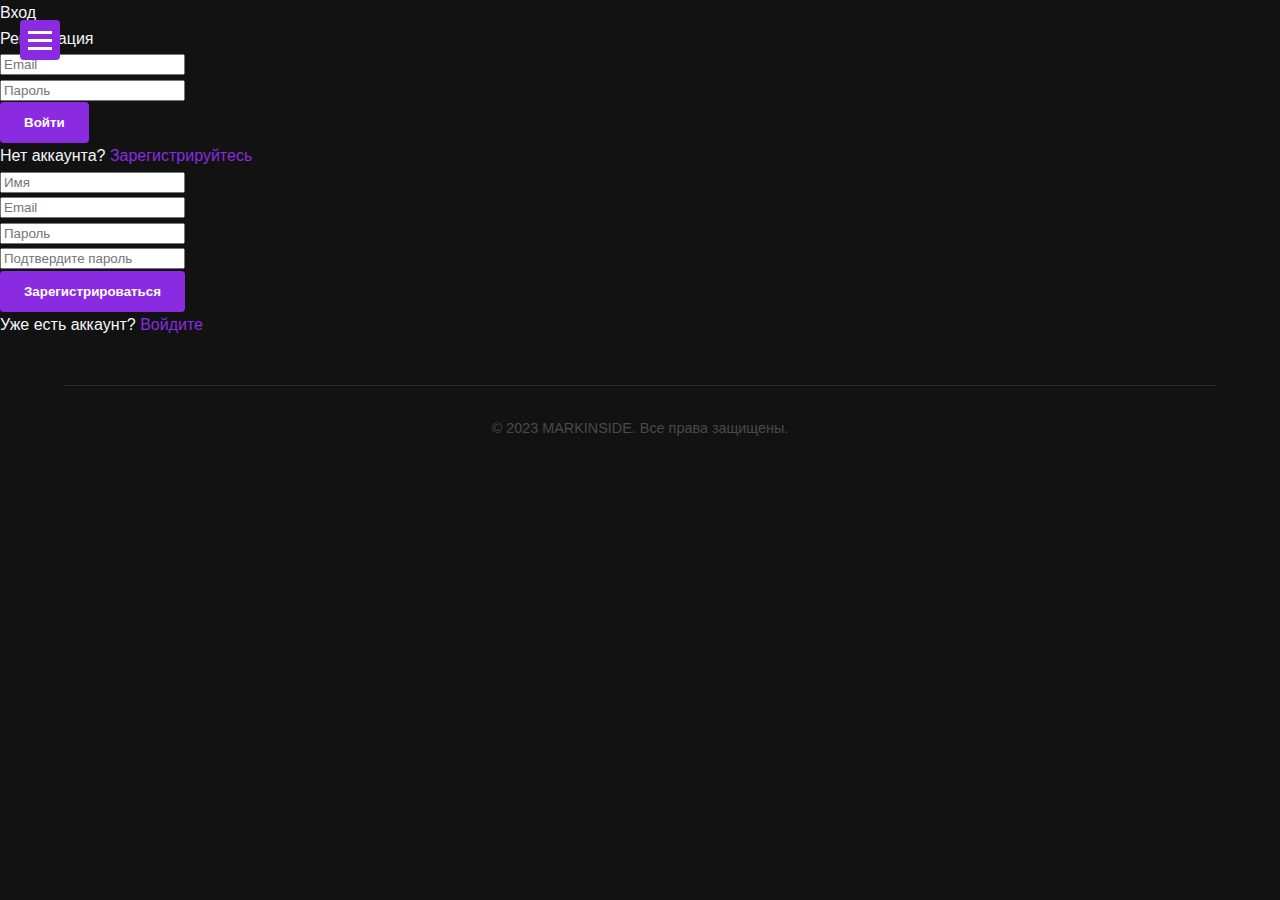
<file: register.html>
<!DOCTYPE html>
<html lang="ru">
<head>
    <meta charset="UTF-8">
    <meta name="viewport" content="width=device-width, initial-scale=1.0">
    <title>Вход/Регистрация | MARKINSIDE</title>
    <link rel="shortcut icon" href="favicon-96x96.png" type="image/x-icon">
    <link rel="stylesheet" href="root.css">
    <link rel="stylesheet" href="register.css">
    
</head>
<body>  
    <!-- Кнопка для открытия меню -->
    <button id="menu-toggle" class="menu-toggle">
        <span></span>
        <span></span>
        <span></span>
    </button>
    
    <!-- Боковая панель -->
    <header id="sidebar">
        <div class="container">
            <div class="header-left">
                <a href="index.html" class="logo">MARK<span>INSIDE</span></a>
                <nav>
                    <ul>
                        <li><a href="index.html">Главная</a></li>
                        <li class="has-submenu">
                            <a href="catalog.html">Каталог</a>
                            <div class="submenu">
                                <div class="has-submenu-l2">
                                    <a href="#">Готовые ПК</a>
                                    <div class="submenu-l2">
                                        <a href="#">Игровые ПК</a>
                                        <a href="#">Рабочие ПК</a>
                                        <a href="#">Домашние ПК</a>
                                    </div>
                                </div>
                                <div class="has-submenu-l2">
                                    <a href="components.html">Комплектующие</a>
                                    <div class="submenu-l2">
                                        <a href="#">Процессоры</a>
                                        <a href="#">Видеокарты</a>
                                        <a href="#">Материнские платы</a>
                                        <a href="#">Оперативная память</a>
                                    </div>
                                </div>
                                <a href="laptops.html">Ноутбуки</a>
                            </div>
                        </li>
                        <li class="has-submenu">
                            <a href="configurator.html">Конструктор ПК</a>
                            <div class="submenu">
                                <a href="configurator.html">Конфигуратор ПК</a>
                                <a href="helpwithcreating.html">Помощь с подбором комплектующих</a>
                            </div>
                        </li>
                        <li><a href="ForBuisnes.html">Для юрлиц и ИП</a></li>
                        <li><a href="cart.html">Корзина</a></li>
                        <li class="has-submenu">
                            <a href="aboutus.html">О нас</a>
                            <div class="submenu">
                                <a href="team.html">Наша команда</a>
                                <a href="history.html">История компании</a>
                            </div>
                        </li>
                        <li><a href="contacts.html">Контакты</a></li>
                        <li><a href="addinfo.html">Дополнительно</a></li>
                        <li><a href="register.html" class="active">Вход/Регистрация</a></li>
                    </ul>
                </nav>
                <!-- Логотип внизу -->
                <div class="sidebar-footer">
                    <img src="favicon-96x96.png" alt="Логотип MARKINSIDE" class="sidebar-logo">
                </div>
            </div>
        </div>
    </header>

    <!-- Затемнение фона -->
    <div id="overlay" class="overlay"></div>

    <main class="auth-container">
        <div class="auth-box">
            <div class="auth-tabs">
                <div class="auth-tab active" data-tab="login">Вход</div>
                <div class="auth-tab" data-tab="register">Регистрация</div>
            </div>
            
            <!-- Форма входа -->
            <form id="login-form" class="auth-form active">
                <div class="form-group">
                    <input type="email" name="email" placeholder="Email" required>
                </div>
                <div class="form-group">
                    <input type="password" name="password" placeholder="Пароль" required>
                </div>
                <button type="submit" class="btn">Войти</button>
                <div class="auth-footer">
                    Нет аккаунта? <a href="#" class="switch-tab" data-tab="register">Зарегистрируйтесь</a>
                </div>
            </form>
            
            <!-- Форма регистрации -->
            <form id="register-form" class="auth-form">
                <div class="form-group">
                    <input type="text" name="name" placeholder="Имя" required>
                </div>
                <div class="form-group">
                    <input type="email" name="email" placeholder="Email" required>
                </div>
                <div class="form-group">
                    <input type="password" name="password" placeholder="Пароль" required>
                </div>
                <div class="form-group">
                    <input type="password" name="confirm_password" placeholder="Подтвердите пароль" required>
                </div>
                <button type="submit" class="btn">Зарегистрироваться</button>
                <div class="auth-footer">
                    Уже есть аккаунт? <a href="#" class="switch-tab" data-tab="login">Войдите</a>
                </div>
            </form>
        </div>
    </main>

    <footer>
        <div class="container">
            <div class="copyright">
                <p>&copy; 2023 MARKINSIDE. Все права защищены.</p>
            </div>
        </div>
    </footer>

    <!-- Подключение скриптов -->
    <script src="configurator.js"></script>
    <script src="auth.js"></script>
    <script src="frontpanel.js"></script>
</body>
</html>
</file>
<file: root.css>
:root {
    --primary-color: #121212;        /* Основной фон сайта */
    --accent-color: #8a2be2;         /* Акцентный цвет (кнопки, заголовки) */
    --text-primary: #f5f7fa;         /* Основной текст */
    --text-secondary: #4a4a4a;       /* Второстепенный текст */
    --hover-color: #8a2be2;          /* Цвет при наведении */
    --card-color: #1e1e1e;           /* Фон карточек */
    --border-color: #2a2a2a;         /* Цвет границ */
    --menu-item-gap: 8px;
    --submenu-offset: 15px;
    --shadow-hover: 0 8px 16px rgba(0, 0, 0, 0.3);
}

/* Base styles */
body {
    font-family: 'Segoe UI', Tahoma, Geneva, Verdana, sans-serif;
    margin: 0;
    padding: 0;
    color: var(--text-primary); 
    background-color: var(--primary-color);
    line-height: 1.6;
}

.container {
    width: 90%;
    max-width: 1200px;
    margin: 0 auto;
}

/* Typography */
h1, h2, h3, h4, h5, h6 {
    color: var(--accent-color);
    margin-top: 0;
}

a {
    color: var(--accent-color);
    text-decoration: none;
    transition: color 0.3s ease;
}

a:hover {
    color: var(--hover-color);
}

/* Overlay */
.overlay {
    position: fixed;
    top: 0;
    left: 0;
    width: 100%;
    height: 100%;
    background: rgba(0, 0, 0, 0.7);
    z-index: 900;
    opacity: 0;
    visibility: hidden;
    transition: opacity 0.3s ease, visibility 0.3s ease;
}

.overlay.active {
    opacity: 1;
    visibility: visible;
}

/* Menu toggle button */
.menu-toggle {
    position: fixed;
    top: 20px;
    left: 20px;
    z-index: 1100;
    background: var(--accent-color);
    border: none;
    width: 40px;
    height: 40px;
    border-radius: 4px;
    cursor: pointer;
    display: flex;
    flex-direction: column;
    justify-content: center;
    align-items: center;
    gap: 5px;
    padding: 0;
    transition: left 0.3s ease;
}

.menu-toggle.active {
    left: 270px;
}

.menu-toggle span {
    display: block;
    width: 24px;
    height: 3px;
    background: white;
    transition: all 0.3s ease;
}

/* Menu toggle animation */
.menu-toggle.active span:nth-child(1) {
    transform: translateY(8px) rotate(45deg);
}

.menu-toggle.active span:nth-child(2) {
    opacity: 0;
}

.menu-toggle.active span:nth-child(3) {
    transform: translateY(-8px) rotate(-45deg);
}

/* Header/Sidebar styles */
header {
    position: fixed;
    top: 0;
    left: -300px;
    width: 250px;
    height: 100vh;
    z-index: 1000;
    background-color: var(--primary-color);
    color: white;
    box-shadow: 2px 0 10px rgba(0,0,0,0.2);
    transition: left 0.3s ease;
    border-top: 3px solid var(--primary-color);
}

.header-left {
    display: flex;
    flex-direction: column;
    align-items: center;
    height: 100vh;
    padding: 1rem;
    box-sizing: border-box;
    justify-content: space-between;
}

.logo {
    font-size: 2rem;
    font-weight: bold;
    color: var(--text-primary);
    text-decoration: none;
    text-align: center;
    padding: 20px 0;
    width: 100%;
    margin: 0 auto;
}

.logo span {
    color: var(--accent-color);
}

header.active {
    left: 0;
}

/* Main navigation */
nav ul {
    display: flex;
    flex-direction: column;
    list-style: none;
    margin: 0;
    padding: 0;
    gap: var(--menu-item-gap);
    width: 100%;
}

nav ul li {
    position: relative;
    margin: 0;
    width: 100%;
}

nav ul li a {
    display: block;
    color: var(--text-primary);
    text-decoration: none;
    font-weight: 500;
    transition: all 0.3s;
    padding: 0.8rem 1rem;
    border-radius: 6px;
    text-align: left;
}

nav ul li a:hover,
nav ul li a.active {
    background-color: var(--hover-color);
    color: white;
}

nav ul li a.active {
    font-weight: bold;
}

/* Submenu styles */
.has-submenu > a::after,
.has-submenu-l2 > a::after {
    content: "→";
    margin-left: 8px;
    font-size: 0.9em;
    transition: transform 0.3s ease;
    color: var(--text-secondary);
}

.has-submenu:hover > a::after,
.has-submenu-l2:hover > a::after {
    transform: translateX(3px);
    color: var(--text-primary);
}

.submenu {
    position: absolute;
    left: 100%;
    top: -10px;
    width: 250px;
    background-color: var(--card-color);
    border-radius: 8px;
    box-shadow: 2px 2px 15px rgba(0,0,0,0.3);
    opacity: 0;
    visibility: hidden;
    transition: all 0.3s ease;
    z-index: 100;
    padding: 10px;
    transform: translateX(var(--submenu-offset));
    margin-left: var(--submenu-offset);
}

.submenu a {
    display: block;
    padding: 0.8rem 1rem;
    color: var(--text-primary);
    text-decoration: none;
    transition: background-color 0.3s;
    border-radius: 6px;
    margin: 4px 0;
}

.submenu a:hover {
    background-color: var(--hover-color);
}

/* Second level submenu */
.has-submenu-l2 {
    position: relative;
}

.submenu-l2 {
    position: absolute;
    left: 100%;
    top: -10px;
    width: 250px;
    background-color: var(--card-color);
    border-radius: 8px;
    box-shadow: 2px 2px 15px rgba(0,0,0,0.3);
    opacity: 0;
    visibility: hidden;
    transition: all 0.3s ease;
    z-index: 100;
    padding: 10px;
    transform: translateX(var(--submenu-offset));
    margin-left: var(--submenu-offset);
}

.submenu-l2 a {
    display: block;
    padding: 0.8rem 1rem;
    color: var(--text-primary);
    text-decoration: none;
    transition: background-color 0.3s;
    border-radius: 6px;
    margin: 4px 0;
}

.submenu-l2 a:hover {
    background-color: var(--hover-color);
}

/* Show submenus on hover */
nav ul li:has(.submenu):hover .submenu,
.has-submenu-l2:hover .submenu-l2 {
    opacity: 1;
    visibility: visible;
    transform: translateX(calc(var(--submenu-offset) + 5px));
}

/* Sidebar footer */
.sidebar-footer {
    margin-top: auto;
    padding: 1.5rem;
    text-align: center;
    border-top: 1px solid rgba(255, 255, 255, 0.1);
    width: 70%;
}

.sidebar-logo {
    max-width: 150px;
    height: auto;
    border-radius: 50%;
    transition: transform 0.3s ease;
}

.sidebar-logo:hover {
    transform: scale(1.05);
}

/* Hero section */
.hero {
    background: linear-gradient(rgba(0,0,0,0.7), rgba(0,0,0,0.7)), url('images/hero-bg.jpg');
    background-size: cover;
    background-position: center;
    color: white;
    padding: 5rem 0;
    text-align: center;
}

.hero h1 {
    font-size: 2.5rem;
    margin-bottom: 1rem;
    color: var(--text-primary);
}

.hero p {
    font-size: 1.2rem;
    max-width: 700px;
    margin: 0 auto 2rem;
    color: var(--text-primary);
}

/* Grid styles */
.centered-grid {
    display: grid;
    justify-content: center;
    grid-template-columns: repeat(auto-fit, minmax(280px, 300px));
    gap: 2rem;
}

/* Section styles */
.section-title {
    text-align: center;
    margin-bottom: 2rem;
    font-size: 2rem;
    color: var(--accent-color);
}

/* Footer styles */
footer {
    background: var(--primary-color);
    color: var(--text-primary);
    padding: 3rem 0 1rem;
}

.footer-content {
    display: grid;
    grid-template-columns: repeat(auto-fit, minmax(200px, 1fr));
    gap: 2rem;
    margin-bottom: 2rem;
}

.footer-column h3 {
    margin-top: 0;
    font-size: 1.2rem;
    color: var(--accent-color);
    text-align: center;
}

.footer-column ul {
    list-style: none;
    padding: 0;
    margin: 0;
    text-align: center;
}

.footer-column ul li {
    margin-bottom: 0.5rem;
}

.footer-column ul li a {
    color: var(--text-secondary);
    text-decoration: none;
}

.footer-column ul li a:hover {
    color: var(--hover-color);
}

.copyright {
    text-align: center;
    padding-top: 1rem;
    border-top: 1px solid rgba(255,255,255,0.1);
    color: var(--text-secondary);
    font-size: 0.9rem;
}

/* Cart icon */
.cart-icon {
    position: fixed;
    bottom: 30px;
    right: 30px;
    background: var(--accent-color);
    padding: 15px;
    border-radius: 50%;
    cursor: pointer;
    z-index: 9999;
    display: flex;
    align-items: center;
    justify-content: center;
    box-shadow: 0 4px 12px rgba(0,0,0,0.2);
    transition: transform 0.3s ease;
    font-size: 1.2rem;
    text-align: center;
    line-height: 1;
}

.cart-icon:hover {
    transform: scale(1.1);
    background: var(--hover-color);
}

.cart-count {
    position: absolute;
    top: -8px;
    right: -8px;
    background: #ff4757;
    color: white;
    width: 24px;
    height: 24px;
    border-radius: 50%;
    display: flex;
    align-items: center;
    justify-content: center;
    font-size: 12px;
    font-weight: bold;
}

/* Cart styles */
.cart-container {
    padding: 2rem 1rem;
    min-height: calc(100vh - 400px);
}

.cart-section h1 {
    text-align: center;
    margin-bottom: 2rem;
    color: var(--text-primary);
}

.cart-items {
    background: var(--card-color);
    border-radius: 8px;
    padding: 2rem;
    margin-bottom: 2rem;
}

.cart-item {
    display: flex;
    align-items: center;
    padding: 1.5rem 0;
    border-bottom: 1px solid rgba(255, 255, 255, 0.1);
}

.cart-item:last-child {
    border-bottom: none;
}

.cart-item-img {
    width: 100px;
    height: 100px;
    margin-right: 1.5rem;
    background: #2a2a2a;
    border-radius: 4px;
    display: flex;
    align-items: center;
    justify-content: center;
}

.cart-item-img img {
    max-width: 90%;
    max-height: 90%;
    object-fit: contain;
}

.cart-item-details {
    flex-grow: 1;
}

.cart-item-title {
    font-size: 1.2rem;
    margin: 0 0 0.5rem 0;
    color: var(--text-primary);
}

.cart-item-price {
    font-weight: bold;
    color: var(--accent-color);
    margin-bottom: 0.5rem;
}

.cart-item-actions {
    display: flex;
    align-items: center;
}

.quantity-control {
    display: flex;
    align-items: center;
    margin-right: 2rem;
}

.quantity-btn {
    background: var(--primary-color);
    color: white;
    border: none;
    width: 30px;
    height: 30px;
    border-radius: 4px;
    cursor: pointer;
    font-size: 1rem;
    display: flex;
    align-items: center;
    justify-content: center;
}

.quantity-input {
    width: 50px;
    text-align: center;
    margin: 0 0.5rem;
    padding: 0.3rem;
    border: 1px solid var(--border-color);
    border-radius: 4px;
    background: var(--card-color);
    color: var(--text-primary);
}

.remove-item {
    background: none;
    border: none;
    color: #ff4757;
    cursor: pointer;
    font-size: 0.9rem;
    display: flex;
    align-items: center;
}

.remove-item svg {
    margin-right: 0.3rem;
}

.empty-cart-message {
    text-align: center;
    padding: 3rem 0;
}

.empty-cart-message p {
    font-size: 1.2rem;
    margin-bottom: 1.5rem;
    color: var(--text-primary);
}

.cart-summary {
    background: var(--card-color);
    padding: 2rem;
    border-radius: 8px;
    margin-top: 2rem;
}

.summary-details {
    margin-bottom: 1.5rem;
}

.summary-row {
    display: flex;
    justify-content: space-between;
    margin-bottom: 1rem;
    color: var(--text-primary);
}

.summary-row.total {
    font-size: 1.2rem;
    font-weight: bold;
    margin-top: 1rem;
    padding-top: 1rem;
    border-top: 1px solid rgba(255, 255, 255, 0.2);
}

.checkout-btn {
    width: 100%;
    padding: 1rem;
    font-size: 1.1rem;
    background: var(--accent-color);
    color: white;
    border: none;
    border-radius: 4px;
    cursor: pointer;
    transition: filter 0.3s;
}

.checkout-btn:hover {
    background: var(--hover-color);
}

.checkout-btn:disabled {
    background: var(--text-secondary);
    cursor: not-allowed;
}

.help-section .budget-value {
    color: var(--text-primary);
}

/* Card styles */
.category-card,
.product-card,
.component-card {
    border: 1px solid var(--border-color);
    border-radius: 12px;
    overflow: hidden;
    transition: all 0.3s ease;
    background: var(--card-color);
    display: flex;
    flex-direction: column;
    height: 100%;
    position: relative;
}

.category-img,
.product-img,
.component-img {
    background-color: var(--primary-color);
    display: flex;
    align-items: center;
    justify-content: center;
    overflow: hidden;
    position: relative;
}

.category-img {
    height: 220px;
}

.product-img {
    height: 240px;
}

.component-img {
    height: 160px;
    margin-bottom: 1rem;
}

.category-img img,
.product-img img,
.component-img img {
    width: 100%;
    height: 100%;
    object-fit: contain;
    transition: transform 0.3s ease;
}

.category-card:hover,
.product-card:hover,
.component-card:hover {
    transform: translateY(-8px);
    box-shadow: var(--shadow-hover);
    border-color: var(--accent-color);
}

.category-card:hover img,
.product-card:hover img,
.component-card:hover img {
    transform: scale(1.05);
}

.category-info,
.product-info,
.component-info {
    padding: 1.5rem;
    display: flex;
    flex-direction: column;
    flex-grow: 1;
}

.component-card.selected {
    border: 2px solid var(--accent-color);
    background-color: rgba(138, 43, 226, 0.15);
    box-shadow: 0 0 0 3px rgba(138, 43, 226, 0.2);
}

.card-badge {
    position: absolute;
    top: 15px;
    right: 15px;
    background: var(--accent-color);
    color: white;
    padding: 0.25rem 0.75rem;
    border-radius: 20px;
    font-size: 0.8rem;
    font-weight: 600;
    z-index: 1;
}

.category-info h3,
.product-info h3,
.component-info h3 {
    color: var(--accent-color);
    margin-bottom: 0.5rem;
}

.category-info p,
.product-info p,
.component-info p {
    margin-bottom: 1rem;
    color: var(--text-primary);
    flex-grow: 1;
}

.price {
    color: var(--text-primary);
    margin-bottom: 1rem;
}

.old-price {
    display: block;
    font-size: 0.9em;
    color: var(--text-secondary);
    text-decoration: line-through;
    margin-top: 0.2rem;
}

/* Button styles */
.btn {
    display: inline-block;
    background-color: var(--accent-color);
    color: white;
    padding: 0.8rem 1.5rem;
    border-radius: 4px;
    text-decoration: none;
    font-weight: bold;
    transition: all 0.3s ease;
    border: none;
    cursor: pointer;
    text-align: center;
    display: flex;
    align-items: center;
    justify-content: center;
}

.btn:hover {
    background-color: var(--hover-color);
    filter: brightness(1);
}

.btn-large {
    padding: 1rem 2rem;
    font-size: 1.1rem;
}

.btn-primary {
    background-color: var(--accent-color);
    color: white;
}

.btn-primary:hover {
    background-color: var(--hover-color);
}

.catalog-btn {
    width: 300px;
    margin: 0 auto;
    display: block;
}

.view-all-btn {
    width: 300px;
    margin: 0 auto;
    display: block;
    text-align: center;
    padding: 1rem 2rem;
    font-size: 1.1rem;
}

.configurator-buttons {
    background: rgba(0, 0, 0, 0);
    padding: 25px;
    border-radius: 8px;
    display: flex;
    gap: 20px;
    justify-content: center;
    margin-bottom: 40px;
}

.catalog-section.configurator .btn-large {
    width: auto;
    padding: 1rem 3rem;
    max-width: 100%;
    text-align: center;
    display: flex;
    align-items: center;
    justify-content: center;
}

.btn-dark-wrapper {
    background-color: rgba(0, 0, 0, 0.7);
    padding: 25px;
    border-radius: 8px;
    display: flex;
    gap: 20px;
    justify-content: center;
    margin-bottom: 40px;
    transition: background-color 0.3s;
}

.btn-dark-wrapper:hover {
    background-color: rgba(0, 0, 0, 0.8);
}

.btn:disabled {
    opacity: 0.6;
    cursor: not-allowed;
}

/* Responsive grid styles */
.product-grid,
.component-options,
.category-grid {
    display: grid;
    grid-template-columns: repeat(auto-fill, minmax(300px, 1fr));
    gap: 24px;
    padding: 20px 0;
    width: 100%;
}

@media (min-width: 1000px) {
    .product-grid,
    .component-options,
    .category-grid.centered-grid {
        grid-template-columns: repeat(3, minmax(300px, 1fr));
    }
}

@media (max-width: 999px) and (min-width: 600px) {
    .product-grid,
    .component-options,
    .category-grid {
        grid-template-columns: repeat(2, minmax(250px, 1fr));
    }
}

@media (max-width: 599px) {
    .product-grid,
    .component-options,
    .category-grid {
        grid-template-columns: 1fr;
        max-width: 400px;
        margin: 0 auto;
    }
}
</file>
<file: register.css>
.registration-window {
    display: flex;
    justify-content: center;
    align-items: center;
    height: 100vh;
}

.registration-form {
    display: flex;
    flex-direction: column;
    align-items: center;
    padding: 20px;
    border: 1px solid #ccc;
    border-radius: 5px;
    background-color: #f9f9f9;
}

.registration-form label {
    margin-bottom: 5px;
}

.registration-form input {
    margin-bottom: 10px;
    padding: 5px;
    width: 200px;
}

.registration-form button {
    padding: 8px 16px;
    background-color: #4CAF50;
    color: white;
    border: none;
    border-radius: 4px;
    cursor: pointer;
}
</file>
